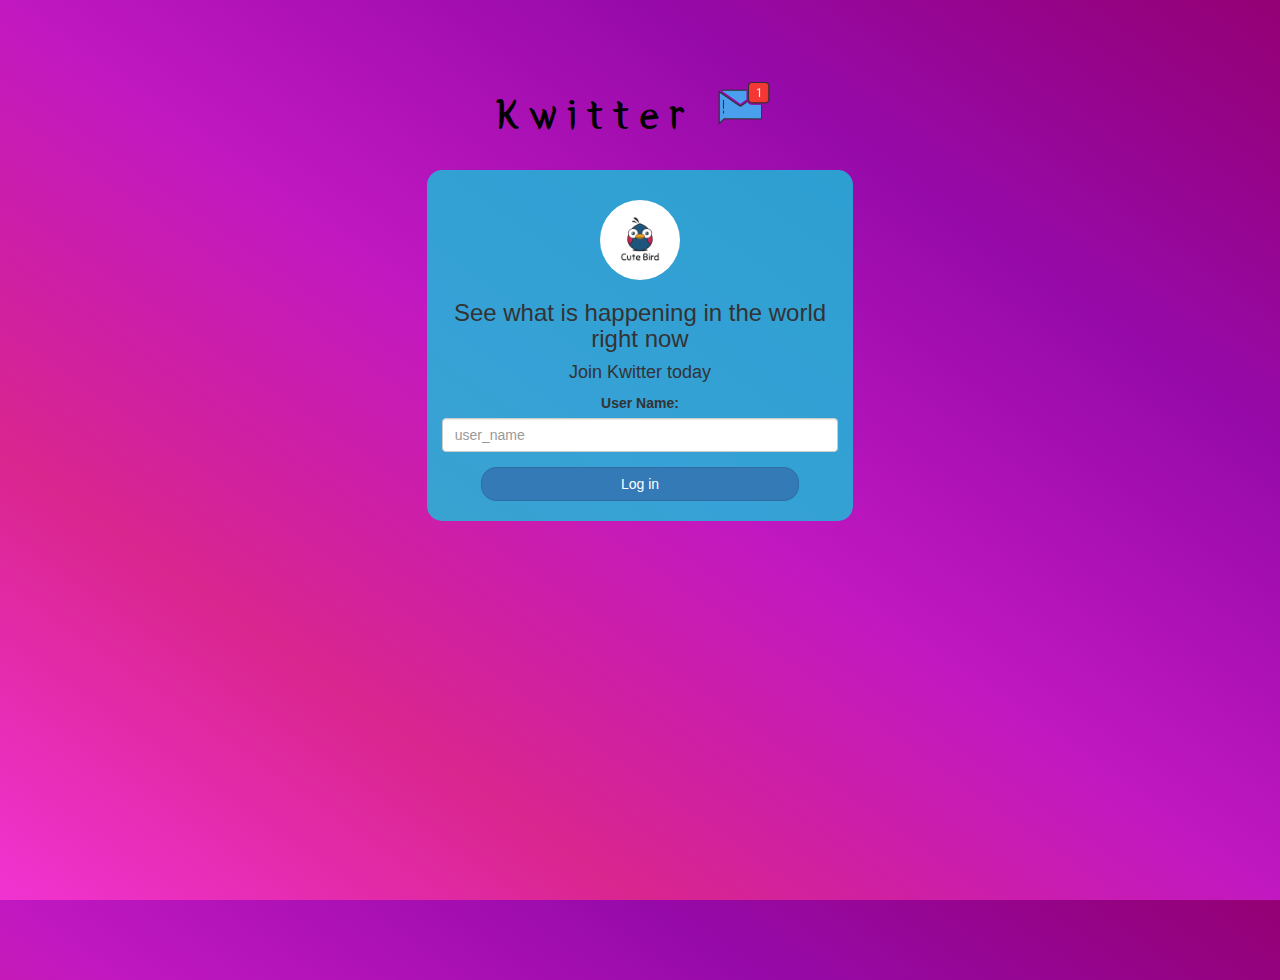
<file: index.html>
<!DOCTYPE html>
<html>
<head>
	<title>Kwitter</title>
<link href="https://fonts.googleapis.com/css?family=Yeon+Sung&display=swap" rel="stylesheet"><meta name="viewport" content="width=device-width, initial-scale=1">

<link rel="stylesheet" href="https://maxcdn.bootstrapcdn.com/bootstrap/3.4.0/css/bootstrap.min.css">
<script src="https://ajax.googleapis.com/ajax/libs/jquery/3.4.1/jquery.min.js"></script>
<script src="https://maxcdn.bootstrapcdn.com/bootstrap/3.4.0/js/bootstrap.min.js"></script>

<link rel="stylesheet" type="text/css" href="style.css">
<script src="kwitter.js"></script>
</head>
<body>
<center>
	<h1 class="header">	
		Kwitter	<sup>
	<img src="m2.png">
	</sup>
</h1>
	<div class="col-lg-4 col-md-6 col-sm-6 col-xs-11 login_div">
	<img src="logo.png" class="logo">
		<h3 >See what is happening in the world right now</h3>
		<h4 >Join Kwitter today</h4>
		<div class="form-group">
		  <label >User Name:</label>
			<input id="username" type="text" placeholder="user_name" class="form-control">
		</div>
		<button id="login_button" class="btn btn-primary" onclick="login()">Log in</button>
		<br><br>
	</div>
</center>
</body>
</html>
</file>
<file: style.css>
html, body
{
  height: 100%;
  margin: 0;
}

body
{
background-image: linear-gradient(to right top, #f133d1, #d9258e, #c118c1, #970aaa, #940074);
}

.header
{
	color: rgb(0, 0, 0);font-family: 'Yeon Sung';font-size: 45px;letter-spacing: 10px;margin-top: 80px;
}
.header img
{
	width: 80px;margin-left: -15px;
}

.login_div
{
	background: rgba(19, 196, 219, 0.8);float: none;border-radius: 15px;
}

.logo
{
	width: 80px;margin-top: 30px;border-radius: 40px;
}

#login_button
{
	width: 80%;border-radius: 15px;
}

.room_name
{
	cursor: pointer;
	font-size: 20px;
}


#logout
{
	font-size: 20px; float: right;
}


#output
{
	padding: 10px; width:80%;background: rgba(255,255,255,0.8);border-radius: 15px;
}

.input_div_room_page
{
	width: 80%;
}

.input_div label
{
	color: white;font-size: 20px;
}


.input_div_message_page
{
	position: fixed;bottom: 0px;width: 100%;background: rgba(255,255,255,0.8);
}
.input_div_message_page label
{
	color: black;
}
.input_div_message_page #msg
{
	width: 80%;
}
.input_div_message_page button
{
	margin-top: 15px;
	width: 50%; 
}
.color_white
{
	color: white
}

.user_tick
{
	width:20px;
}
.message_h4
{
	padding-left:5px;color:grey;
}
</file>
